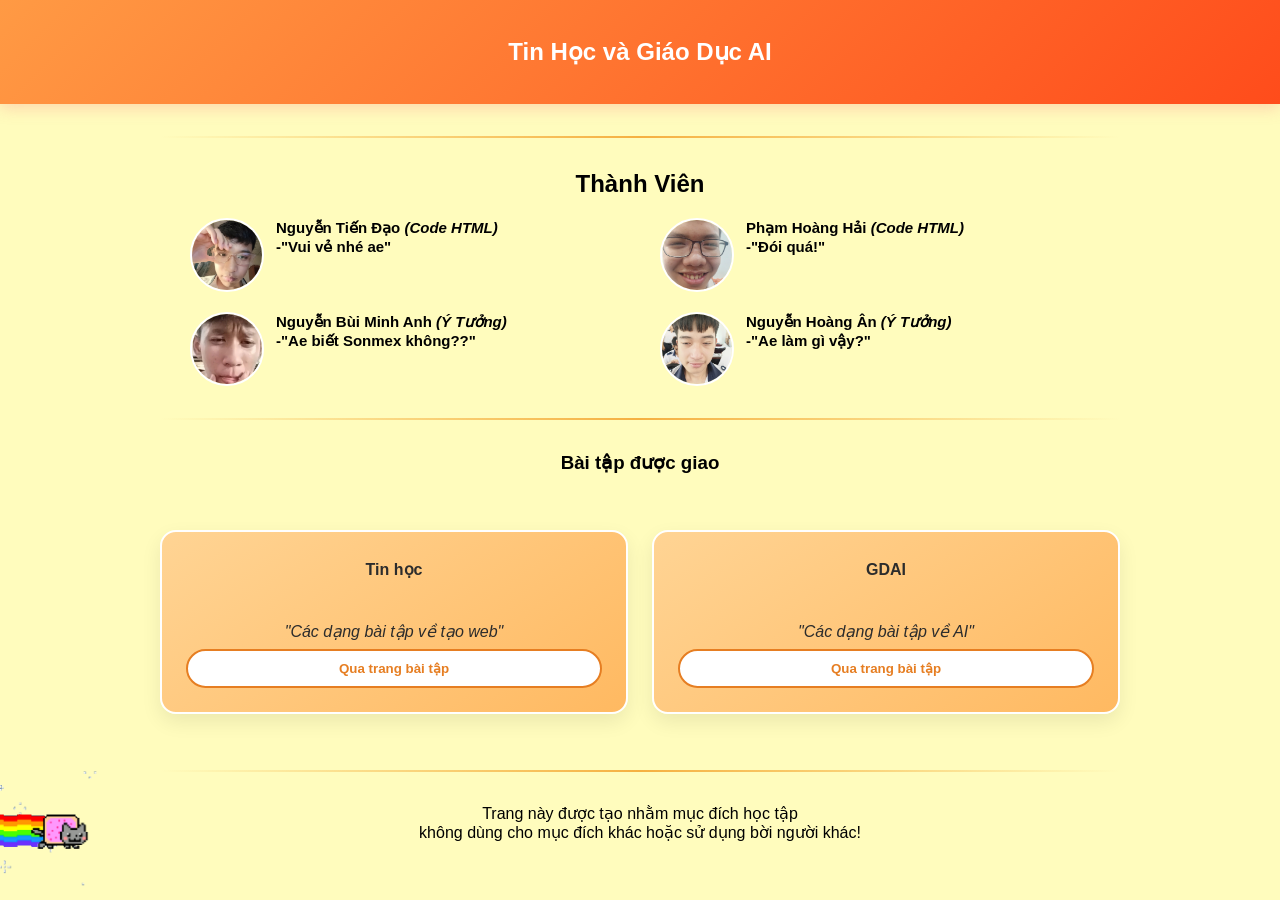
<file: index.html>
<!DOCTYPE html>
<html lang ="vi">
 <head>
  <meta charset="UTF-8">
  <title>Web Hub</title>
  <link rel="stylesheet" href="style.css">
  <link href="https://fonts.googleapis.com/css2?family=Nunito:wght@400;700;800&display=swap" rel="stylesheet">
</head>
<body>
    <div>
      <header class="banner">
  <h2 class="a2" size: 150><strong>Tin Học và Giáo Dục AI </strong> </h2> </header>
  <hr>
</div>  
<h2 style="text-align: center">Thành Viên</h2>
<div class="danh-sach-tv">
<div class="thanh-vien"> 
 <img src="pic.img/dao.jpg" alt="Avatar" class="avatar">
 <div class="thong-tin">
    <p class="ten">Nguyễn Tiến Đạo <em>(Code HTML)</em> <br>
         -"Vui vẻ nhé ae"
    </p>
  </div>
</div>
<div class="thanh-vien"> 
 <img src="pic.img/hai1.jpg" alt="Avatar" class="avatar">
 <div class="thong-tin">
    <p class="ten">Phạm Hoàng Hải <em>(Code HTML)</em> <br>
         -"Đói quá!"
    </p>
  </div>
</div>
<div class="thanh-vien"> 
 <img src="pic.img/minhanh.jpg" alt="Avatar" class="avatar">
 <div class="thong-tin">
    <p class="ten">Nguyễn Bùi Minh Anh <em>(Ý Tưởng)</em> <br>
         -"Ae biết Sonmex không??"
    </p>
</div>
</div>
<div class="thanh-vien"> 
 <img src="pic.img/han.jpg" alt="Avatar" class="avatar">
 <div class="thong-tin">
    <p class="ten">Nguyễn Hoàng Ân <em>(Ý Tưởng)</em> <br>
         -"Ae làm gì vậy?"
    </p>
</div>
</div>
</div>
<hr>
 <h3 style="text-align:center"><strong>Bài tập được giao</strong> </h3>
<div class="hang-khung">
   <div>
     <p class="khung1"> <group class="a1"> Tin học</group> <br>
        <em>"Các dạng bài tập về tạo web"</em>
     <button onclick="window.location.href='TIN.html'" class="b1">Qua trang bài tập</button>
     </p>
   </div>
   <div>
     <p class="khung1"> <group class="a1"> GDAI</group> <br>
        <em>"Các dạng bài tập về AI"</em>
     <button onclick="window.location.href='GDAI.html'" class="b1">Qua trang bài tập</button>
     </p>
   </div>
</div> 
<hr>
<p style="text-align:center">Trang này được tạo nhằm mục đích học tập <br>
           không dùng cho mục đích khác hoặc sử dụng bời người khác!</p>
<div class="duong-chay-meo">
  <img src="pic.img/nayan.gif" alt="Nyan Cat" class="nyan-cat">
</div>
</body>   
</html>
</file>
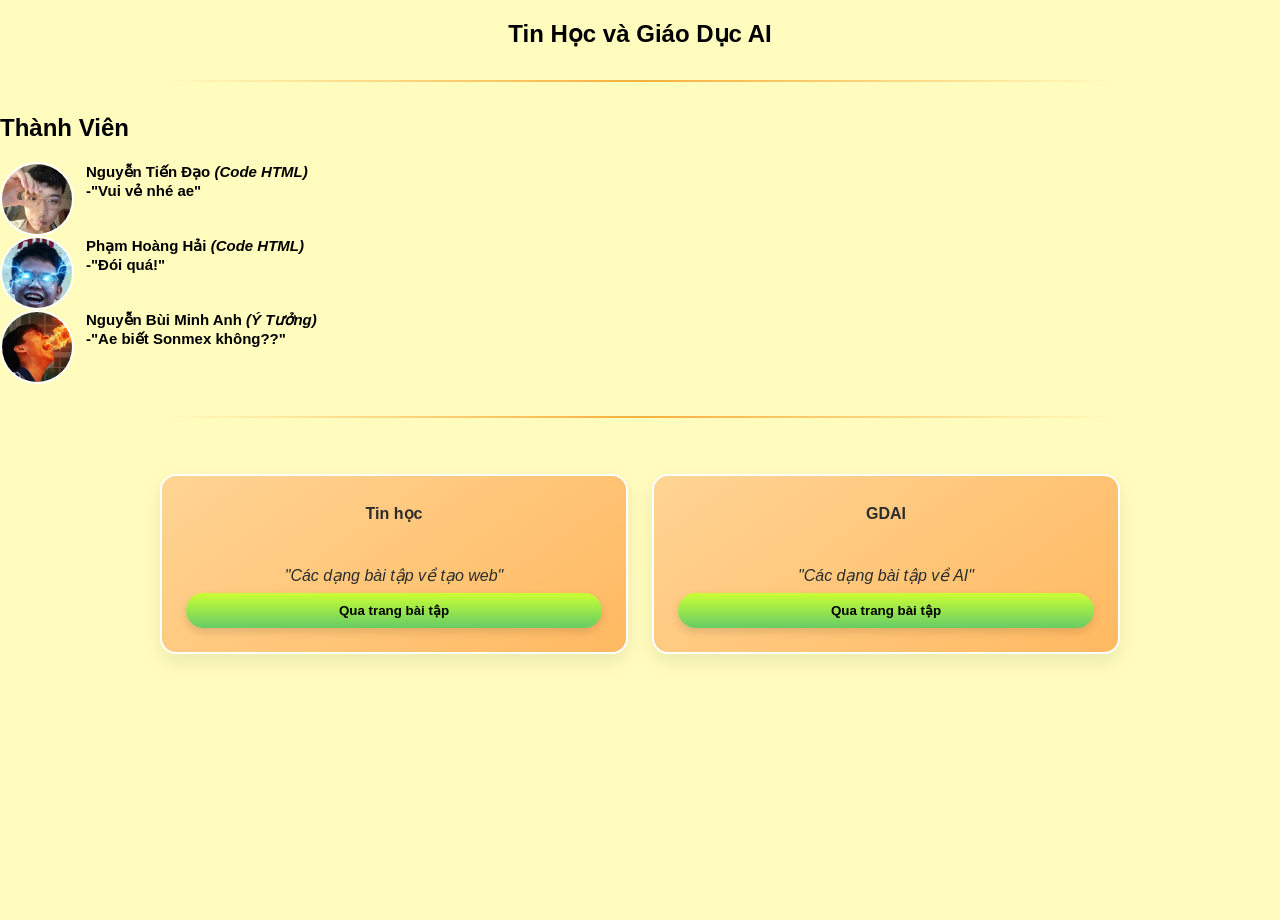
<file: hub.html>
<!DOCTYPE html>
<html lang ="vi">
 <head>
  <meta charset="UTF-8">
  <title>Web Hub</title>
  <link rel="stylesheet" href="style.css">
</head>
<body>
    <div>
  <h2 class="a2" size: 150><strong>Tin Học và Giáo Dục AI </strong> </h2>
  <hr>
</div>  
<h2 text-align: center>Thành Viên</h2>
<div class="thanh-vien"> 
 <img src="pic.img/dao.jpg" alt="Avatar" class="avatar">
 <div class="thong-tin">
    <p class="ten">Nguyễn Tiến Đạo <em>(Code HTML)</em> <br>
         -"Vui vẻ nhé ae"
    </p>
  </div>
</div>
<div class="thanh-vien"> 
 <img src="pic.img/hai.jpg" alt="Avatar" class="avatar">
 <div class="thong-tin">
    <p class="ten">Phạm Hoàng Hải <em>(Code HTML)</em> <br>
         -"Đói quá!"
    </p>
  </div>
</div>
<div class="thanh-vien"> 
 <img src="pic.img/manh.jpg" alt="Avatar" class="avatar">
 <div class="thong-tin">
    <p class="ten">Nguyễn Bùi Minh Anh <em>(Ý Tưởng)</em> <br>
         -"Ae biết Sonmex không??"
    </p>
  </div>
</div>
<hr>
<div class="hang-khung">
   <div>
     <p class="khung1"> <group class="a1"> Tin học</group> <br>
        <em>"Các dạng bài tập về tạo web"</em>
     <button class="a3" oneclick="window.open()">Qua trang bài tập</button>
     </p>
   </div>
   <div>
     <p class="khung1"> <group class="a1"> GDAI</group> <br>
        <em>"Các dạng bài tập về AI"</em>
     <button class="a3" oneclick="window.open()">Qua trang bài tập</button>
     </p>
   </div>
</div> 
</body>   
</html>
</file>
<file: style.css>
body {
  margin: 0;
  min-height: 100vh;
  background-color: #FFFCBD;
  font-family: 'Segoe UI', Arial, sans-serif;
}
.khung {
  width: 300px;      
  padding: 20px;        
  margin: 20px auto;             
  background-color: #f8d188;
  border: 2px solid #f4fff4;
  border-radius: 12px; 
  box-shadow: 0 4px 10px rgba(19, 18, 18, 0.15);
  display: flex;
  justify-content: center; 
  align-items: center;  
  text-align: center;
  font-family: 'Segoe UI', Arial, sans-serif;
  font-weight: 900;
}
.khung1 {            
  background: linear-gradient(145deg, #ffd494, #ffb961);
  padding: 24px;                 
  border-radius: 16px;            
  border: 2px solid #ffffff;
  box-shadow: 0 8px 20px rgba(0, 0, 0, 0.08);
  box-sizing: border-box;
  font-family: 'Segoe UI', Arial, sans-serif;
  color: #2c2c2c;
  line-height: 1.7;             
  display: flex;
  flex-direction: column;
  justify-content: flex-start;
  gap: 4px;
  transition: transform 0.2s ease, box-shadow 0.2s ease;
  text-align: center;
}
.a1 {
  justify-content: center; 
  align-items: center;  
  text-align: center;
  font-family: 'Segoe UI', Arial, sans-serif;
  font-weight: 900;   
}
.a2 {
  text-align: center; 
}
.hang-khung {
  display: grid;
  grid-template-columns: repeat(2, 1fr);
  gap: 24px;
  max-width: 960px;   
  margin: 40px auto;
  padding: 0 20px;
}
.a3 {
  background: linear-gradient(#ccff33, #66cc66);
  border-radius: 10px;
  border: none;             
  padding: 10px 20px;
  border-radius: 999px;    
  font-weight: 700;
  cursor: pointer;     
  box-shadow: 0 4px 8px rgba(0, 0, 0, 0.12);
  transition: transform 0.2s ease;
}
.thanh-vien {
  display: flex;
  gap: 12px;   
}  
.avatar {
  width: 70px;        
  height: 70px;
  border-radius: 50%;    
  object-fit: cover;    
  flex-shrink: 0;      
  border: 2px solid #ffffff;
}
.thong-tin p {
  margin: 0;         
  line-height: 1.3;
}
.ten {
  font-weight: 700;
  font-size: 15px;
}
.danh-sach-tv {
  display: grid;
  grid-template-columns: repeat(2, 1fr); 
  gap: 20px 40px;                        
  max-width: 900px;                     
  margin: 20px auto;                     
  padding: 0 20px;
}
.banner {
  background: linear-gradient(135deg, #ff9a44, #ff4c1b);
  color: white;
  text-align: center;
  padding: 18px 20px;
  box-shadow: 0 4px 15px rgba(252, 96, 118, 0.25);
  margin-bottom: 25px;
}
hr {
  border: none;
  height: 2px;
  background: linear-gradient(to right, transparent, #f5b041, transparent);
  margin: 32px auto;
  width: 75%;
}
.duong-chay-meo {
  position: fixed;     
  bottom: 10px;       
  left: 0;
  width: 100%;
  overflow: hidden;      
  pointer-events: none;  
  z-index: 9999;  
}  
.nyan-cat {
  height: 120px;        
  display: block;
  animation: meo-chay 18s linear infinite; 
}
@keyframes meo-chay {
  0% {
    transform: translateX(-150px);
  }
  100% {
    transform: translateX(100vw);
  }
}
.b1 {
  background: #ffffff;
  color: #e67e22;
  border: 2px solid #e67e22;
  padding: 10px 24px;
  border-radius: 999px;
  font-weight: bold;
  cursor: pointer;
  transition: all 0.2s ease;
}

.b1:hover {
  background: #e67e22;
  color: #ffffff;
  transform: scale(1.04);
}
</file>
